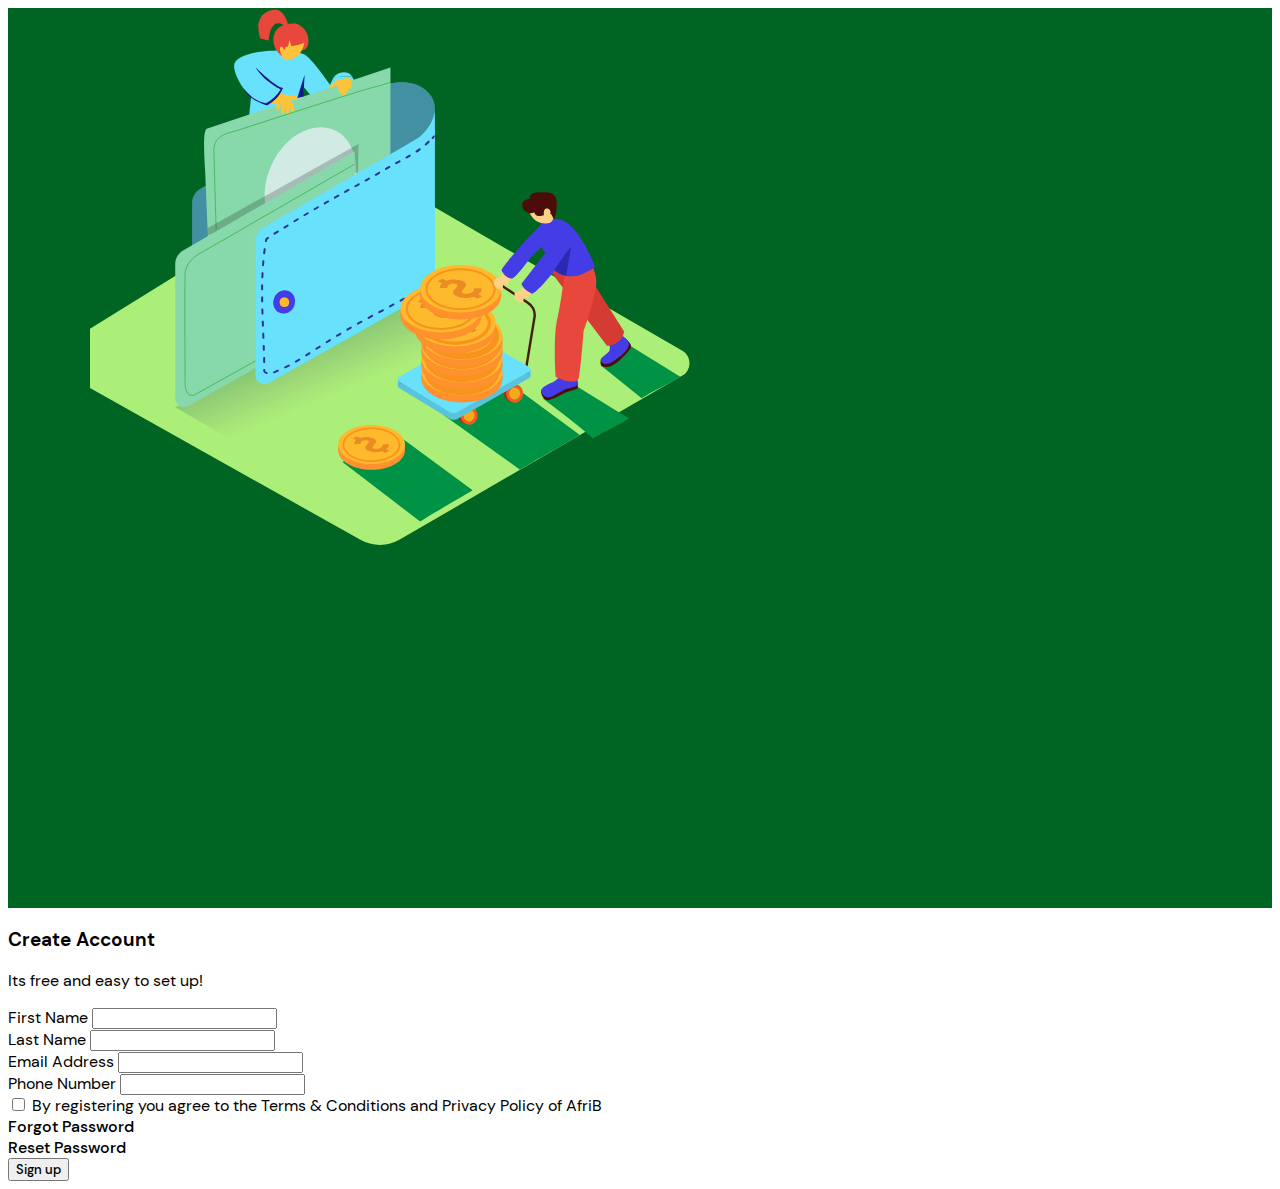
<file: index.html>
<!doctype html>

<html>
    <head>
        <meta http-equiv="Content-Type" content="text/html; charset=UTF-8">
        
        <meta name="viewport" content="width=device-width, initial-scale=1, shrink-to-fit=no">
            <title>Pawakad</title>
            <link rel="stylesheet" href="https://cdn.jsdelivr.net/npm/bootstrap@4.6.0/dist/css/bootstrap.min.css" integrity="sha384-B0vP5xmATw1+K9KRQjQERJvTumQW0nPEzvF6L/Z6nronJ3oUOFUFpCjEUQouq2+l" crossorigin="anonymous">
            <link href="assets/css/fonts.css" rel="stylesheet">
            <link href="assets/css/styles.css" rel="stylesheet">    
    </head>
    <body>

        <div class="d-flex w-100">
            <div class="w-50 left-login" style="background-color: #006522;height: 100vh;">
                <div class="image-holder">
                    <img src="assets/imgs/utils/Wallet_Isometric 1.svg" class="img-fluid" />
                </div>
            </div>
            <div class="w-50 right-login">
                <div class="row justify-content-center mt-5">
                    <div class="col-md-9 p-5">
                        <h3>Create Account</h3>
                        <p>Its free and easy to set up!</p>
                        <form>
                            <div class="form-group">
                                <label>First Name</label>
                                <input class="form-control" type="text" />
                            </div>
                            <div class="form-group">
                                <label>Last Name</label>
                                <input class="form-control" type="text" />
                            </div>
                            <div class="form-group">
                                <label>Email Address</label>
                                <input class="form-control" type="email" />
                            </div>
                            <div class="form-group">
                                <label>Phone Number</label>
                                <input class="form-control" type="tel" />
                            </div>
                            <div class="form-group">
                                <div class="form-check">
                                    <input class="form-check-input" type="checkbox" id="gridCheck">
                                    <label class="form-check-label" for="gridCheck">
                                        By registering you agree to the Terms & Conditions and Privacy Policy of AfriB
                                    </label>
                                  </div>
                            </div>
                            <div class="d-flex justify-content-between my-3">
                                <div class="p-2">
                                    <a>Forgot Password</a>
                                </div>
                                <div class="p-2">
                                    <a>Reset Password</a>
                                </div>
                            </div>
                            <div class="form-group">
                                <button class="btn btn-success w-100 rounded">Sign up</button>
                            </div>
                        </form>
                    </div>
                </div>

            </div>
        </div>

    </body>
</html>
</file>
<file: assets/css/fonts.css>
@font-face{
    font-family: "DMSans Bold";
    src: url("../fonts/DMSans-Bold.ttf");
}

@font-face{
    font-family: "DMSans Regular";
    src: url("../fonts/DMSans-Regular.ttf");
}
@font-face{
    font-family: "DMSans Medium";
    src: url("../fonts/DMSans-Medium.ttf");
}
</file>
<file: assets/css/styles.css>
body{
    font-family: 'DMSans Regular';
}
a, button{
    font-family: 'DMSans Medium';
}
h1,h2,h3,h4,h5,h6{
    font-family: 'DMSans Bold';
}
.bar-item a{
    color: #717579 !important;
}

.bar-item.active{
    background-color: rgba(0, 101, 34, 0.2);
    border-right: 5px solid #00373E;
}
.bar-item.active a{
    color: #006522 !important;
}
.text-lg{
    font-size: 26px;
}
.text-sm{
    font-size: 12px;
}
.text-reg{
    font-size: 14px;
}
.rounded-1{
    border-radius: 15px;
}
.body-wrap{
    background-color: #FBFBFB;
}
.black-fade{
    color: #334154;
}
.bg-green{
    background-color: #006522;
}

.border-radius-1{
    border-radius:50px;
    border: 1px solid #FBFBFB;
}
.border-1{
    width: 350px;
    background-color: #FBFBFB;
}
.bg-inherit{
    outline: none;
    background-color: inherit;
    border: none;
}
.sidebar {
    overflow:hidden;
    -webkit-transition:all .2s ease;
    -o-transition:all .2s ease;
    transition:all .2s ease;
    width:240px;
    z-index:1000;
}
.sidebar-inner{
    width: 17%;
    position: fixed;
}
.right-side{
    width: 83%;
}
.inner-header{
    width: 80%;
}
.mobile-menu{
    display: none;
}
#myLinks{
    position: relative;
    background-color: #333;
    padding: 1rem;
    display: none;
}
#myLinks a{
    color: #006522 !important;
}
#myLinks a:hover{
    background-color: #FBFBFB;
}
.right-login{
    overflow: hidden;
}
.left-login{
    overflow: hidden;
}
.image-holder{
    position: absolute;
    left: 90px;
    top:-33px;
}
@media screen and (min-width: 992px) and (max-width: 1439px)
{
    .inner-header{
        width: 90%;
    }
    .right-side{
        width: 100%;
    }
    .sidebar,.sidebar-inner {
        width: 70px;
    } 
    .bar-item a{
        margin-left: 15px !important;
      /* color: #fff !important */
    }
    .sidebar:hover,.sidebar-inner:hover{
        width: 240px;
    } 
    .image-holder img{
        width: 80% !important;
        left: 0;
        top: 20px;
    }
}
@media screen and (max-width:996px) 
{
    .sidebar{
        display: none !important;
    }
    .right-side{
        width: 100%;
    }
    .inner-header{
        width: 90%;
    }
}
@media screen and  (min-width: 767px) and (max-width: 1024px)
{
    .feats img{
        width: 50px;
    }
    .image-holder{
        left: 0;
        top: 20px;
    }
}
@media screen and (max-width:768px) 
{
    .d-mini-none{
        display: none !important;
    } 
    .left-login{
        display: none !important;
    }   
    .right-login{
        width: 100% !important;
    }
    .img-fluid{
        width: 80% !important;
    }
}

@media screen and (max-width:425px)
{
    .right-side{
        width: 100%;
    }
    .inner-header{
        width: 90%;
    }
    .table{
        display: none !important;
    }
    .search-bar{
        display: none !important;
    }
    .mobile-menu{
        display: block;
    }

    .img-fluid{
        
    }
}
</file>
